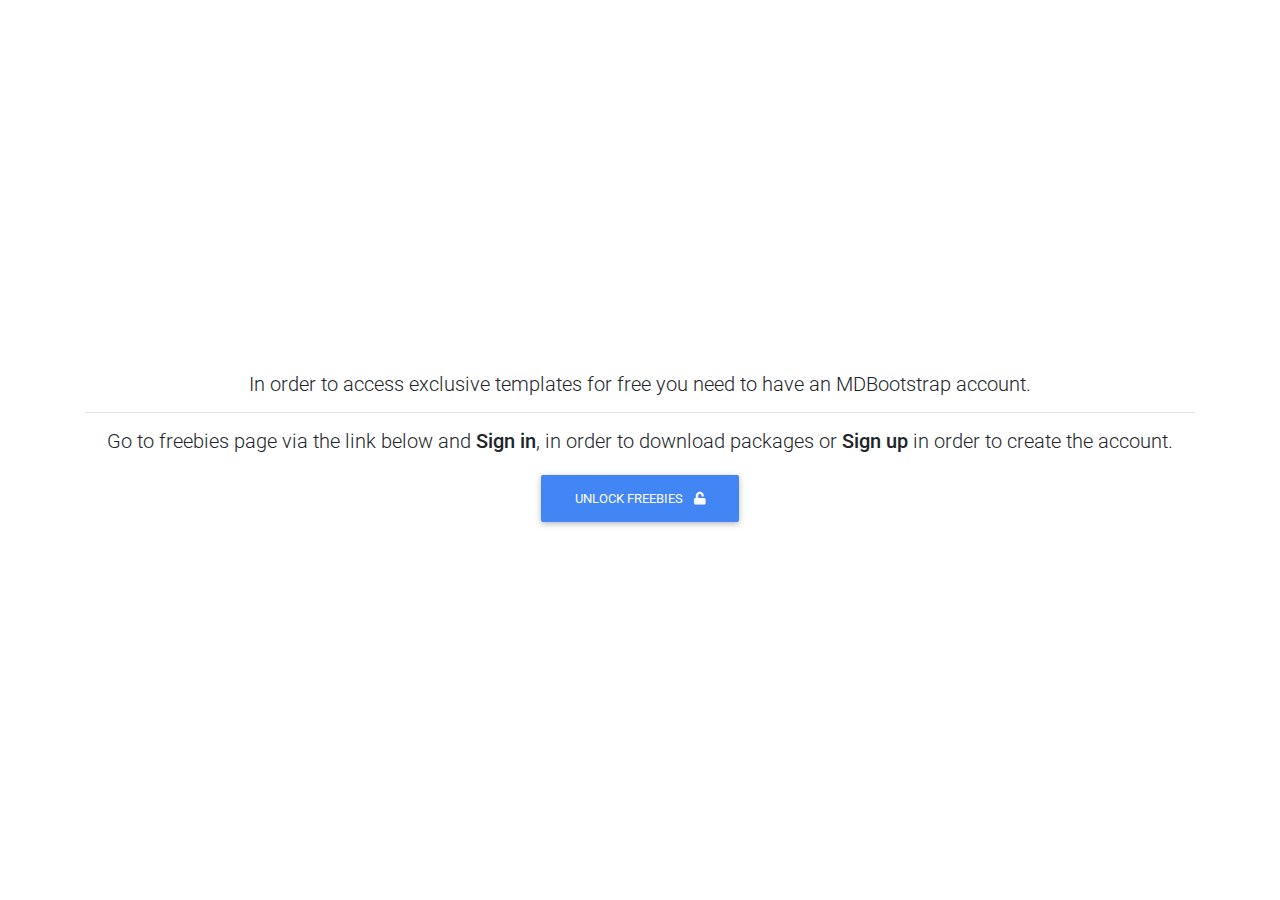
<file: static/mdb/exclusive-templates/unlock-exclusive-freebies.html>
<!DOCTYPE html>
<html lang="en">

<head>
  <meta charset="UTF-8">
  <meta name="viewport" content="width=device-width, initial-scale=1, shrink-to-fit=no">
  <meta http-equiv="x-ua-compatible" content="ie=edge">
  <title>Material Design for Bootstrap</title>
  <!-- MDB icon -->
  <link rel="icon" href="../img/mdb-favicon.ico" type="image/x-icon">
  <!-- Font Awesome -->
  <link rel="stylesheet" href="https://use.fontawesome.com/releases/v5.11.2/css/all.css">
  <!-- Google Fonts Roboto -->
  <link rel="stylesheet" href="https://fonts.googleapis.com/css?family=Roboto:300,400,500,700&display=swap">
  <!-- Bootstrap core CSS -->
  <link rel="stylesheet" href="../css/bootstrap.min.css">
  <!-- Material Design Bootstrap -->
  <link rel="stylesheet" href="../css/mdb.min.css">
  <!-- Your custom styles (optional) -->
  <link rel="stylesheet" href="../css/style.css">
</head>

<body>

  <!-- Start your project here-->
  <div class="d-flex align-items-center" style="height:100vh">
    <div class="container text-center">
      <h5 class="animated fadeIn mb-3">In order to access exclusive templates for free you need to have an MDBootstrap
        account.</h5>
        <hr>
      <h5 class="animated fadeIn mb-3">Go to freebies page via the link below and <strong>Sign in</strong>, in order to
        download packages or <strong>Sign up</strong> in order to create the account.</h5>
        <a href="https://mdbootstrap.com/freebies/?utm_campaign=ExclusiveFreebies&utm_source=jQuery" class="btn btn-primary">Unlock freebies <i class="fas fa-unlock ml-2"></i></a>

    </div>
  </div>
  <!-- End your project here-->

  <!-- jQuery -->
  <script type="text/javascript" src="../js/jquery.min.js"></script>
  <!-- Bootstrap tooltips -->
  <script type="text/javascript" src="../js/popper.min.js"></script>
  <!-- Bootstrap core JavaScript -->
  <script type="text/javascript" src="../js/bootstrap.min.js"></script>
  <!-- MDB core JavaScript -->
  <script type="text/javascript" src="../js/mdb.min.js"></script>
  <!-- Your custom scripts (optional) -->
  <script type="text/javascript"></script>

</body>

</html>
</file>
<file: static/mdb/css/style.css>
body
{
    overflow-x:hidden;
}

.topnav{
  height:70px;
}
</file>
